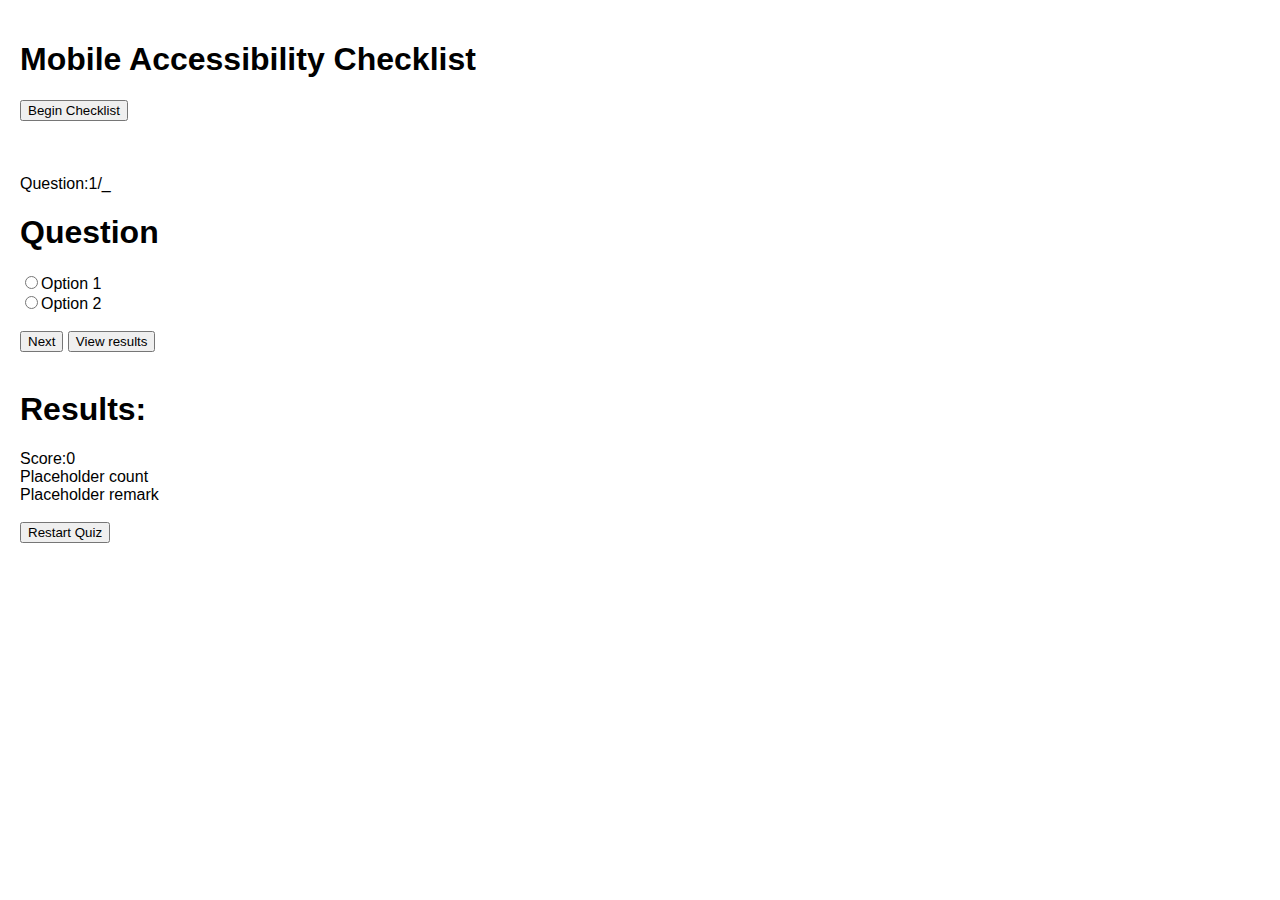
<file: index.html>
<!DOCTYPE html>
<html lang="en">
  <head>
    <meta charset="UTF-8">
    <meta name="viewport" content="width=device-width, initial-scale=1.0">
    <meta http-equiv="X-UA-Compatible" content="ie=edge">
    <title>Mobile Accessibility Checklist</title>
    <link rel="stylesheet" href="style.css">
  </head>

  <body>
    <div id="home-page">
        <h1>Mobile Accessibility Checklist</h1>
        <button class="start-quiz">Begin Checklist</a>
    </div>
    <br>
    <br>
    <br>
    <div class="quiz">
        <div id="question-number">
            <div id="progress">Question:1/_</div>
        </div>
        <div id="question-view">

        </div>
        <div class="question">
            <h1>Question</h1>
        </div>

        <div class="choice">
            <div class="options"><input type="radio" name="options" value="option1" id="opt0"><label for="opt0" id="lb0">Option 1</label></div>
            <div class="options"><input type="radio" name="options" value="option2" id="opt1"><label for="opt1" id="lb1">Option 2</label></div>
        </div>

        <br>

        <div class="next-btn">
            <button type="button" class="go-next">Next</button>
            <button type="button" class="view-results">View results</button>
        </div>

        <br>

        <div class="results">
          <h1>Results:</h1>
          <div class="results-score">Score:0</div>
          <div class="yes-count">Placeholder count</div>
          <div class="remark">Placeholder remark</div>
          <br>
          
          <button type="button" id="restart">Restart Quiz</button>
        </div>
    </div>
    <script src="script.js"></script>
  </body>
</html>
</file>
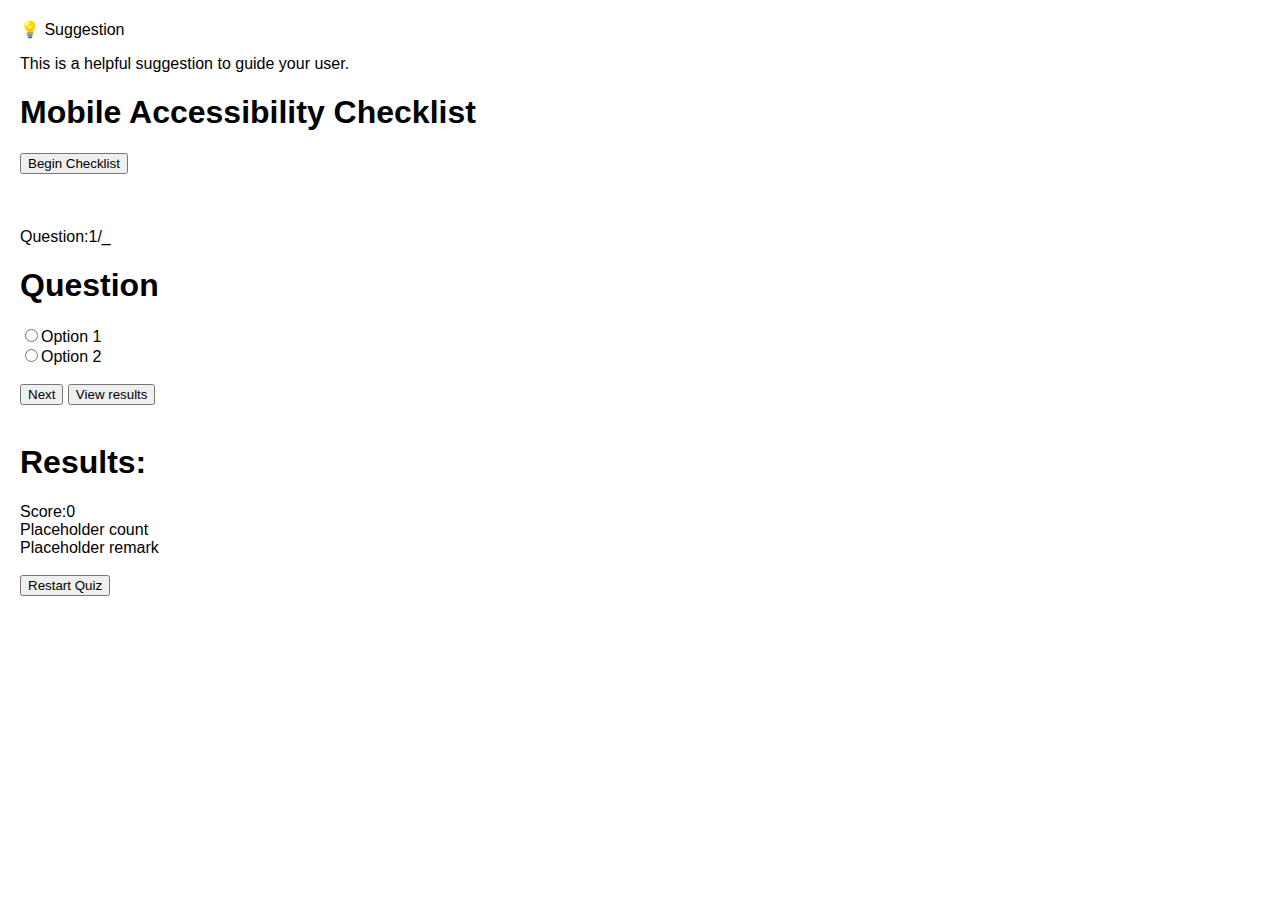
<file: index2.html>
<!DOCTYPE html>
<html lang="en">
  <head>
    <meta charset="UTF-8">
    <meta name="viewport" content="width=device-width, initial-scale=1.0">
    <meta http-equiv="X-UA-Compatible" content="ie=edge">
    <title>Mobile Accessibility Checklist</title>
    <link rel="stylesheet" href="style.css">
  </head>

  <body>
    <div class="suggestion-tab" onclick="togglePopup()">
      💡 Suggestion
    </div>
    
    <div id="popup" class="popup hidden">
      <p>This is a helpful suggestion to guide your user.</p>
    </div>
    
    <div id="home-page">
        <h1>Mobile Accessibility Checklist</h1>
        <button class="start-quiz">Begin Checklist</a>
    </div>
    <br>
    <br>
    <br>
    <div class="quiz">
        <div id="question-number">
            <div id="progress">Question:1/_</div>
        </div>
        <div id="question-view">

        </div>
        <div class="question">
            <h1>Question</h1>
        </div>

        <div class="choice">
            <div class="options"><input type="radio" name="options" value="option1" id="opt0"><label for="opt0" id="lb0">Option 1</label></div>
            <div class="options"><input type="radio" name="options" value="option2" id="opt1"><label for="opt1" id="lb1">Option 2</label></div>
        </div>

        <br>

        <div class="next-btn">
            <button type="button" class="go-next">Next</button>
            <button type="button" class="view-results">View results</button>
        </div>

        <br>

        <div class="results">
          <h1>Results:</h1>
          <div class="results-score">Score:0</div>
          <div class="yes-count">Placeholder count</div>
          <div class="remark">Placeholder remark</div>
          <br>

          <button type="button" id="restart">Restart Quiz</button>
        </div>
    </div>
    <script src="script.js"></script>
  </body>
</html>
</file>
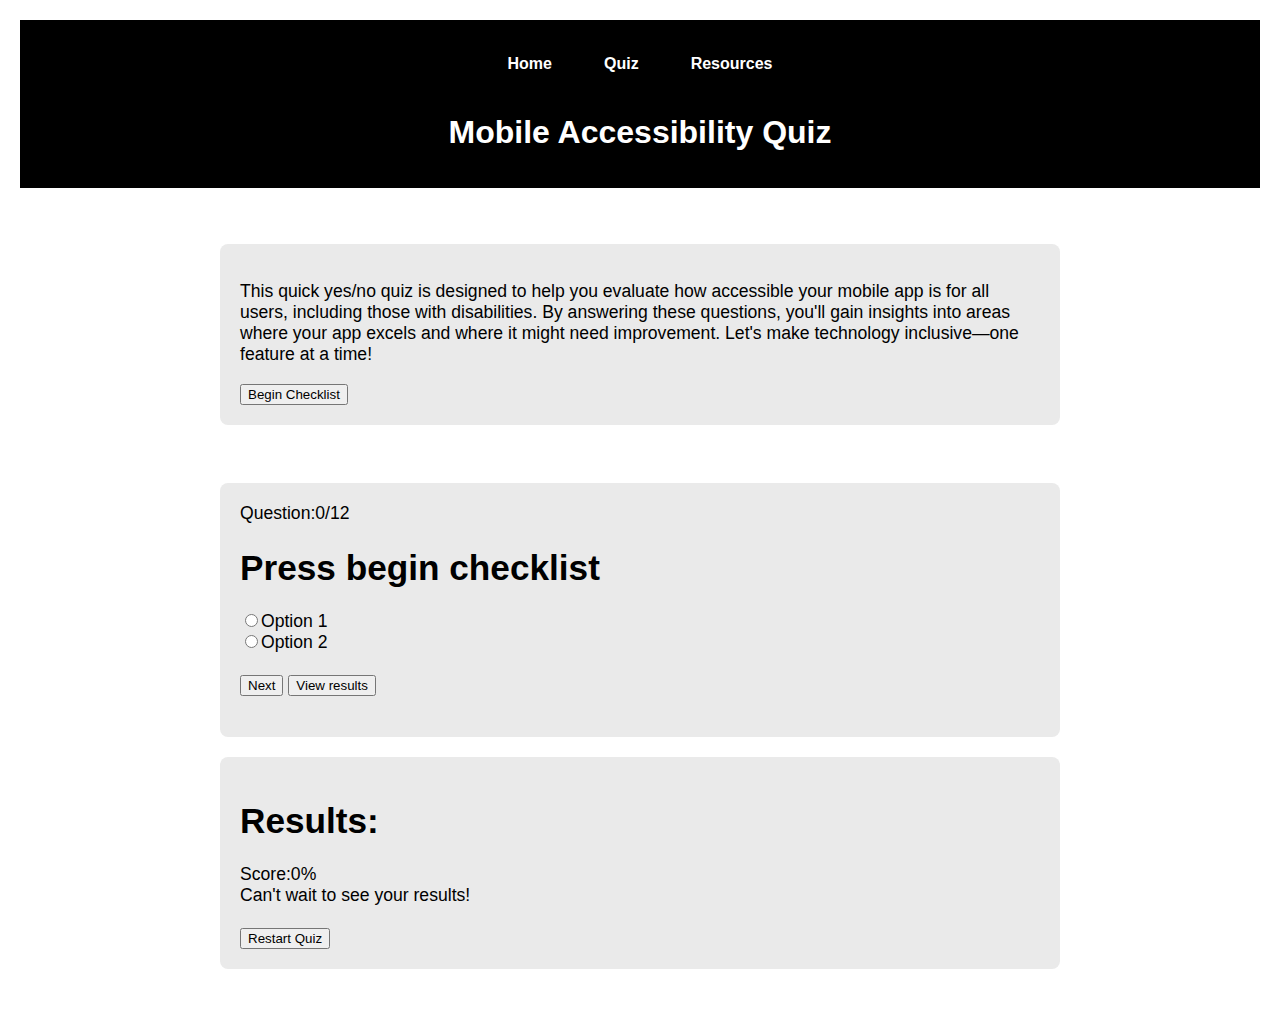
<file: quiz.html>
<!DOCTYPE html>
<html lang="en">
  <head>
    <meta charset="UTF-8" />
    <meta name="viewport" content="width=device-width, initial-scale=1.0"/>
    <title>Accessibility Quiz</title>
    <link rel="stylesheet" href="style.css" />
  </head>
  <body>
    <header>
      <nav class="navbar">
        <ul>
          <li><a href="index.html">Home</a></li>
          <li><a href="quiz.html">Quiz</a></li>
          <li><a href="resources.html">Resources</a></li>
        </ul>
      </nav>
      <h1>Mobile Accessibility Quiz</h1>
    </header>
    <br>
    <br>
    <div id="quiz-page" class="intro">
      <p>This quick yes/no quiz is designed to help you evaluate how accessible your mobile app is for all users, including those with disabilities. By answering these questions, you'll gain insights into areas where your app excels and where it might need improvement. Let's make technology inclusive—one feature at a time!</p>
        <button class="start-quiz" style="text-align: center;">Begin Checklist</a>
    </div>
    <br>
    <section class="quiz intro">
        <div id="question-number">
            <div id="progress">Question:0/12</div>
        </div>
        <div id="question-view">

        </div>
        <div class="question">
            <h1>Press begin checklist</h1>
        </div>

        <div class="choice">
            <div class="options"><input type="radio" name="options" value="option1" id="opt0"><label for="opt0" id="lb0">Option 1</label></div>
            <div class="options"><input type="radio" name="options" value="option2" id="opt1"><label for="opt1" id="lb1">Option 2</label></div>
        </div>

        <br>

        <div class="next-btn">
            <button type="button" class="go-next">Next</button>
            <button type="button" class="view-results">View results</button>
        </div>

        <br>
    </section>
    <section class="results intro">
      <h1>Results:</h1>
      <div class="results-score">Score:0%</div>
      <div class="yes-count">Can't wait to see your results!</div>
      <div class="remark"></div>
      <br>

      <button type="button" id="restart">Restart Quiz</button>
    </section>
    <script src="script.js"></script>
  </body>
</html>
</file>
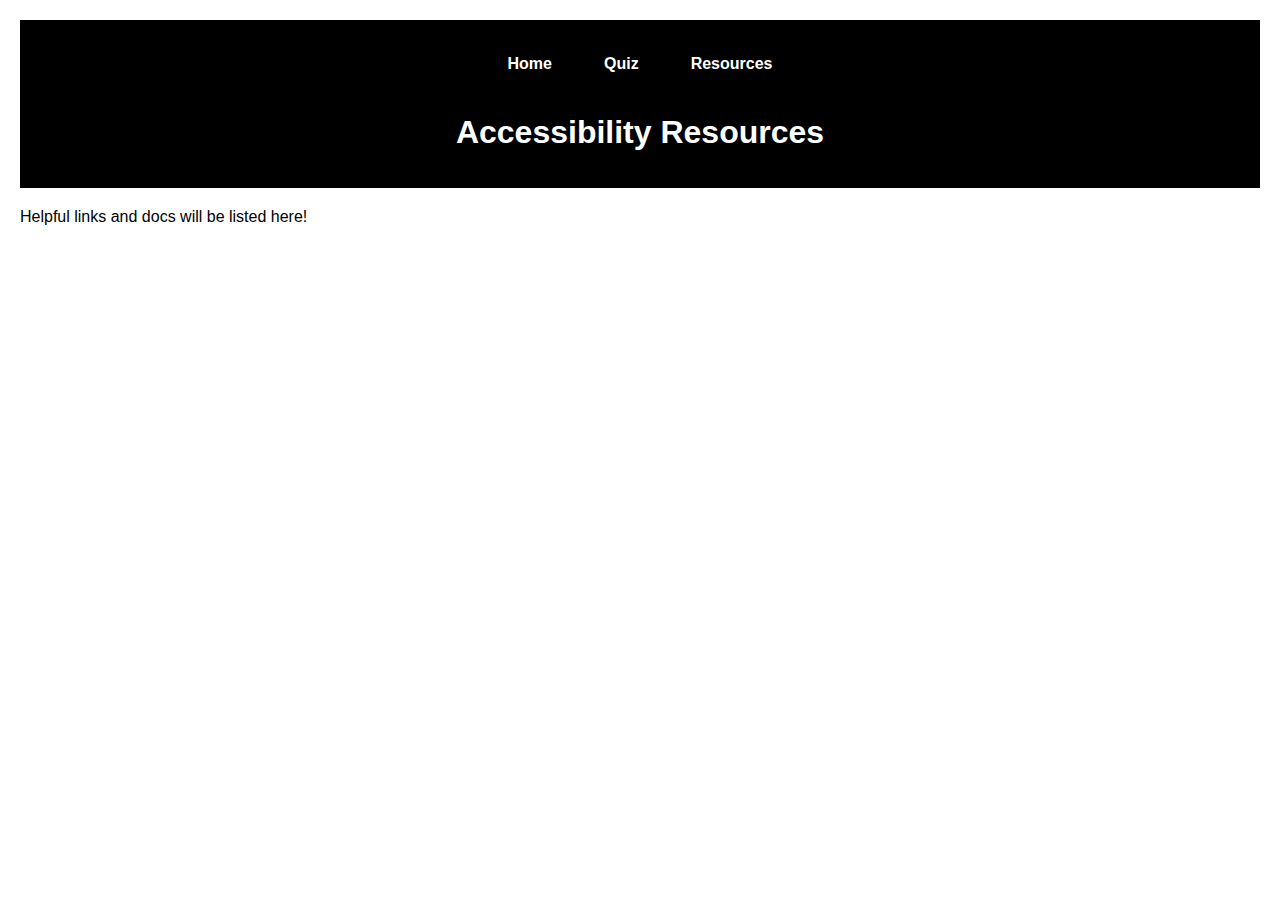
<file: resources.html>
<!DOCTYPE html>
<html lang="en">
<head>
  <meta charset="UTF-8" />
  <meta name="viewport" content="width=device-width, initial-scale=1.0"/>
  <title>Resources - Accessibility</title>
  <link rel="stylesheet" href="style.css" />
</head>
<body>
  <header>
    <nav class="navbar">
      <ul>
        <li><a href="index.html">Home</a></li>
        <li><a href="quiz.html">Quiz</a></li>
        <li><a href="resources.html">Resources</a></li>
      </ul>
    </nav>
    <h1>Accessibility Resources</h1>
  </header>
  <main>
    <p>Helpful links and docs will be listed here!</p>
  </main>
</body>
</html>
</file>
<file: style.css>
body {
  font-family: Arial, sans-serif;
  background: #ffffff;
  color: #000000;
  margin: 0;
  padding: 20px;
}

header {
  background: #000000;
  color: white;
  padding: 15px;
  text-align: center;
}

.navbar {
  background-color: #000000;
  padding: 10px 0;
}

.navbar ul {
  display: flex;
  justify-content: center;
  gap: 20px;
  list-style: none;
  margin: 0;
  padding: 0;
}

.navbar a {
  color: white;
  text-decoration: none;
  font-weight: bold;
  padding: 8px 16px;
  border-radius: 4px;
}

.navbar a:hover {
  background-color: #444;
}

.intro {
  background: #eaeaea;
  padding: 20px;
  border-radius: 8px;
  margin: 20px auto;
  max-width: 800px;
  font-size: 1.1em;
}
main {
  margin-top: 20px;
}

section {
  background: #f4f4f4;
  border-radius: 8px;
  padding: 15px;
  margin-bottom: 20px;
}

h2 {
  border-bottom: 1px solid #ccc;
  padding-bottom: 5px;
}

ul {
  list-style: none;
  padding-left: 0;
}

li {
  margin: 10px 0;
}
</file>
